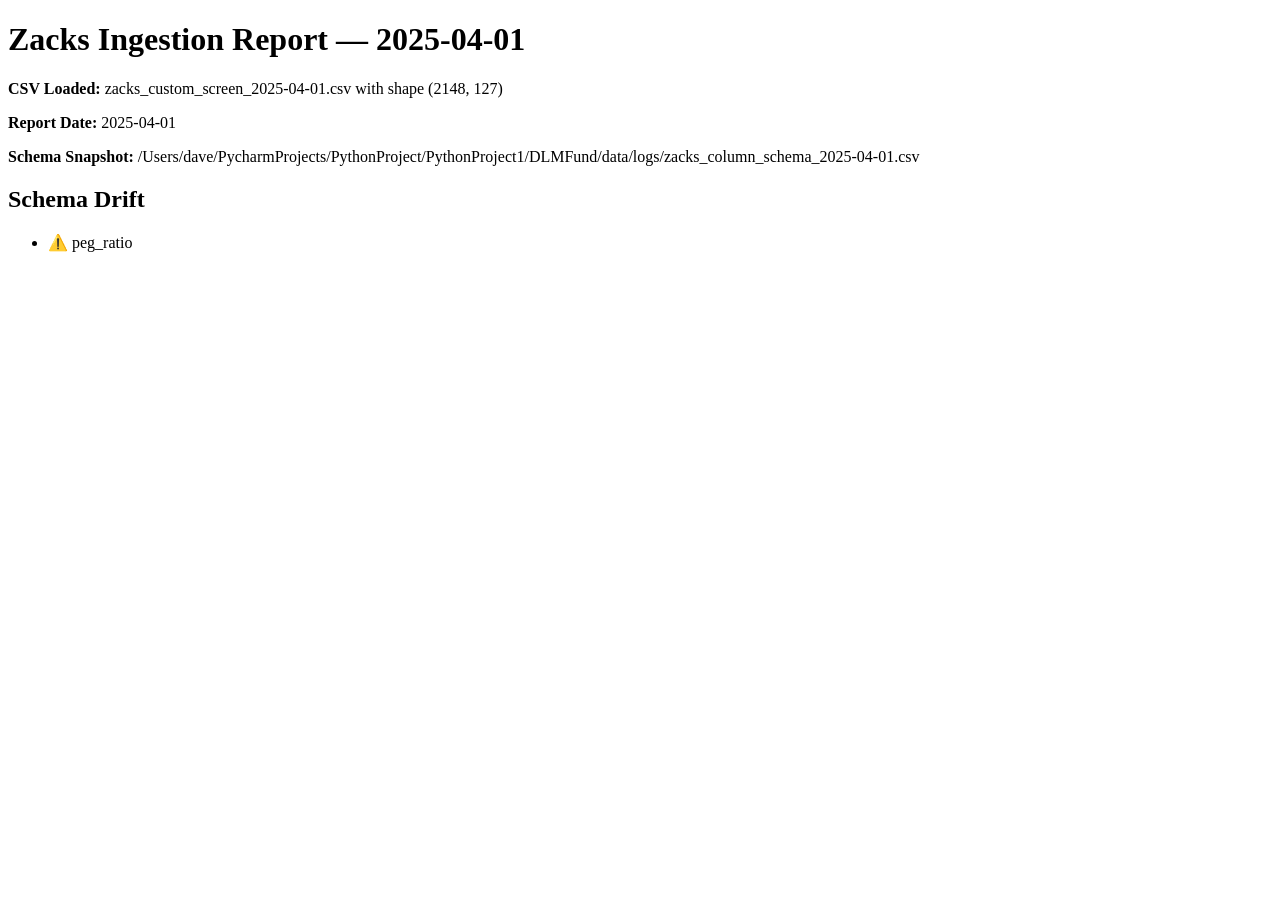
<file: data/logs/zacks_report_2025-04-01.html>
<!DOCTYPE html>
<html>
<head>
  <meta charset="UTF-8">
  <title>Zacks Ingestion Report — 2025-04-01</title>
</head>
<body>
  <h1>Zacks Ingestion Report — 2025-04-01</h1>
  <p><strong>CSV Loaded:</strong> zacks_custom_screen_2025-04-01.csv with shape (2148, 127)</p>
  <p><strong>Report Date:</strong> 2025-04-01</p>
  <p><strong>Schema Snapshot:</strong> /Users/dave/PycharmProjects/PythonProject/PythonProject1/DLMFund/data/logs/zacks_column_schema_2025-04-01.csv</p>
  <h2>Schema Drift</h2>
  <ul>
    <li>⚠️ peg_ratio</li>
  </ul>
</body>
</html>
</file>
